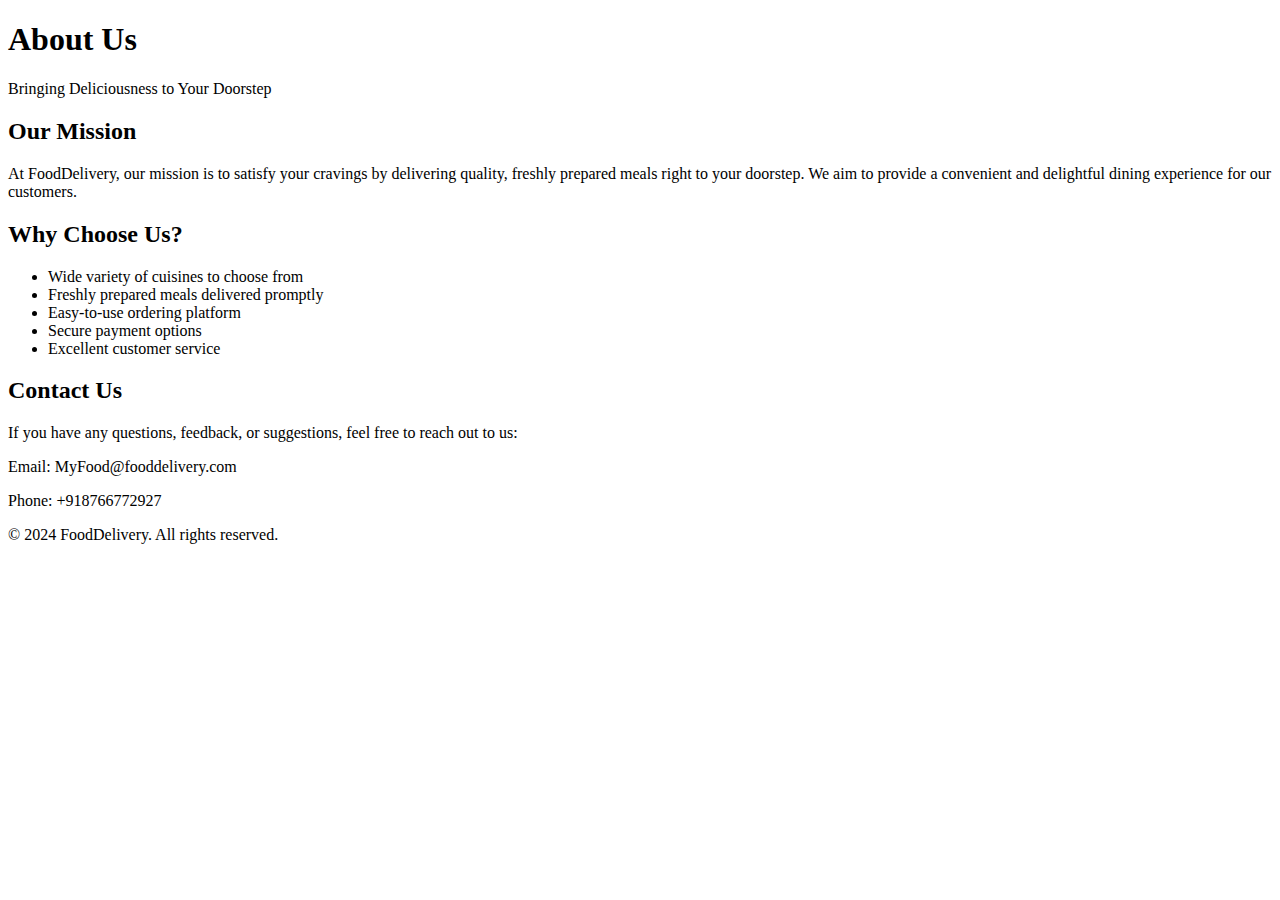
<file: src/main/resources/templates/about.html>
<!DOCTYPE html>
<html lang="en" xmlns:th="http://www.thymeleaf.org">
<head>
<meta charset="UTF-8">
<link rel="stylesheet" href="" th:href="@{/about.css}"/>
<title>About us</title>
</head>
<body>

<!DOCTYPE html>
<html lang="en">
<head>
    <meta charset="UTF-8">
    <meta name="viewport" content="width=device-width, initial-scale=1.0">
    <title>About Us - Food Delivery</title>
</head>
<body>
    <header>
        <h1>About Us</h1>
        <p>Bringing Deliciousness to Your Doorstep</p>
    </header>
    
    <main>
        <section class="about-section">
            <h2>Our Mission</h2>
            <p>At FoodDelivery, our mission is to satisfy your cravings by delivering quality, freshly prepared meals right to your doorstep. We aim to provide a convenient and delightful dining experience for our customers.</p>
        </section>
        
        <section class="about-section">
            <h2>Why Choose Us?</h2>
            <ul>
                <li>Wide variety of cuisines to choose from</li>
                <li>Freshly prepared meals delivered promptly</li>
                <li>Easy-to-use ordering platform</li>
                <li>Secure payment options</li>
                <li>Excellent customer service</li>
            </ul>
        </section>
        
        <section class="about-section">
            <h2>Contact Us</h2>
            <p>If you have any questions, feedback, or suggestions, feel free to reach out to us:</p>
            <p>Email: MyFood@fooddelivery.com</p>
            <p>Phone: +918766772927</p>
        </section>
    </main>
    
    <footer>
        <p>&copy; 2024 FoodDelivery. All rights reserved.</p>
    </footer>
</body>
</html>

</body>
</html>
</file>
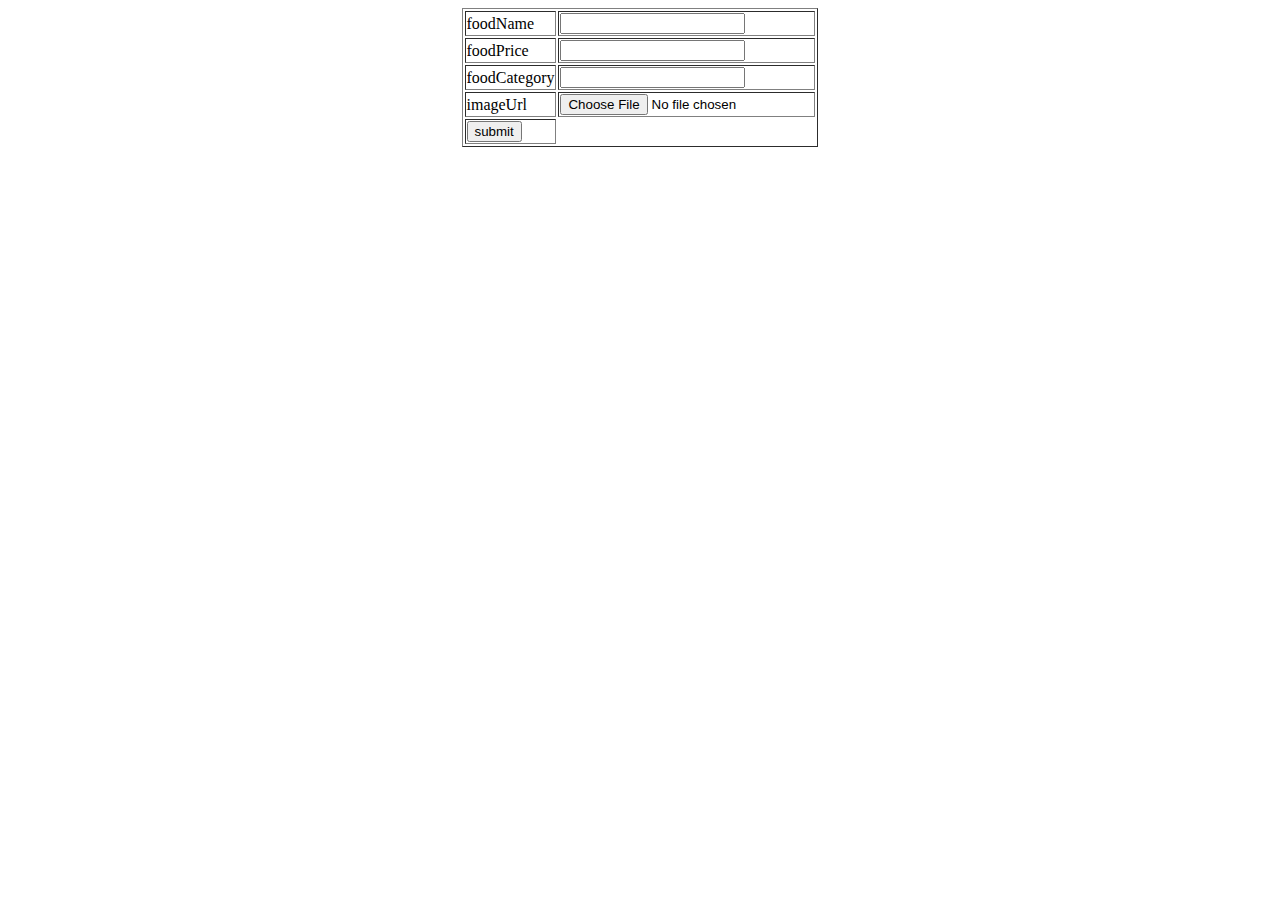
<file: src/main/resources/templates/addProduct.html>
<!DOCTYPE html>
<html lang="en" xmlns:th="http://www.thymeleaf.org">
<head>
<meta charset="ISO-8859-1">
<title>Add Product Here</title>
</head>
<body>
<form method="post" th:action="@{/admins/savestudent}" th:object="${product}">
	<table border="1" align="center">
			
	 <tr>
		<td>foodName</td>
		<td><input type="text" th:field="*{foodName}"></td>
	</tr>
	<tr>
		<td>foodPrice</td>
		<td><input type="text" th:field="*{foodPrice}"></td>
	</tr>
	<tr>
		<td>foodCategory</td>
		<td><input type="text"  th:field=*{foodCategory}></td>
	</tr>
	<tr>
		<td>imageUrl</td>
		<td><input type="file"  th:field="*{imageUrl}" ></td>
	</tr>
	
	<tr>
	<td><input type="submit" value="submit"></td>
	</tr>
			
	</table>
</form>

</body>
</html>
</file>
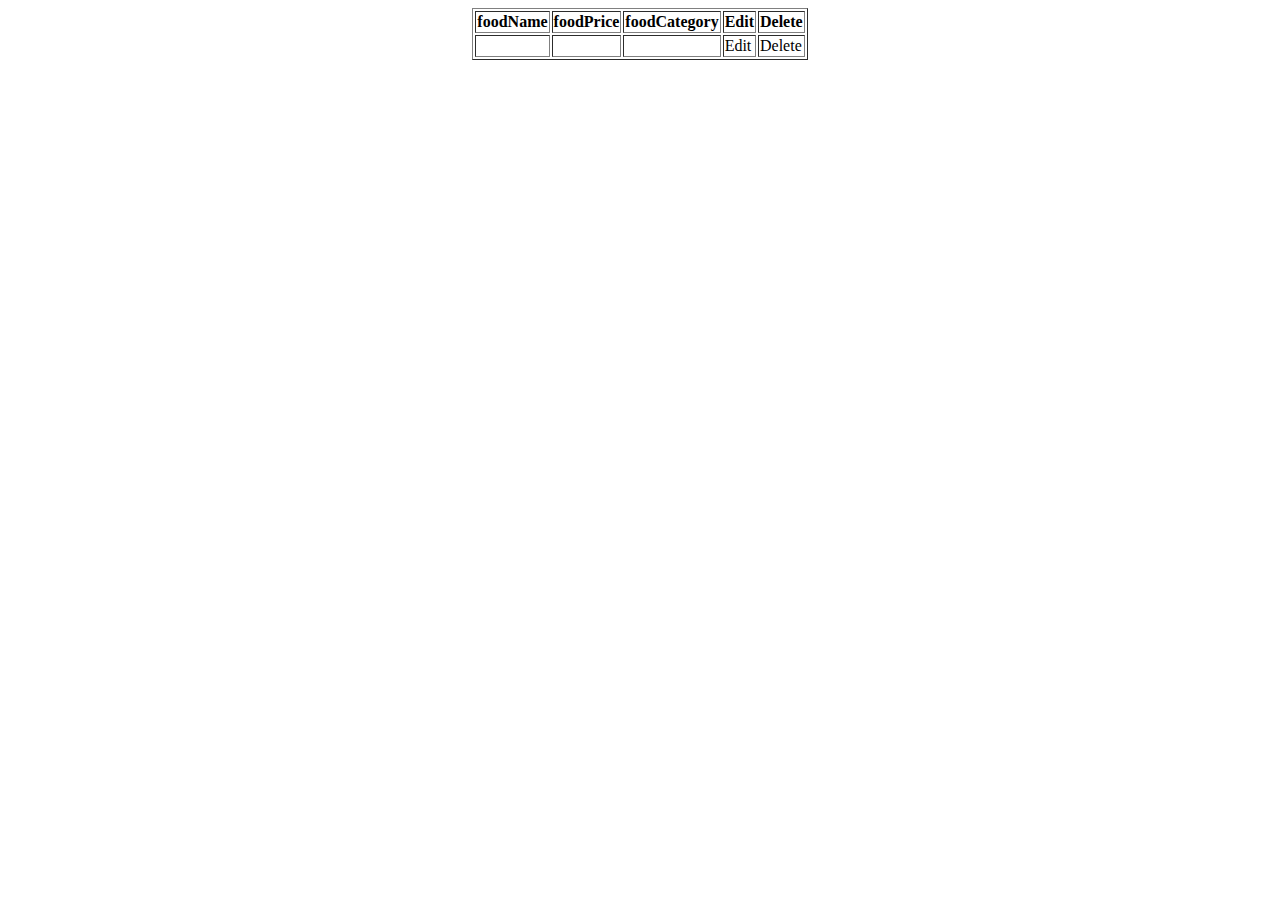
<file: src/main/resources/templates/Admin.html>
<!DOCTYPE html>
<html xmlns:th="http://www.thymeleaf.org">
<head>
<meta charset="ISO-8859-1">
<title>Insert title here</title>
</head>
<body>

<table border="1" align="center">
		<tr>
			<th>foodName</th>
			<th>foodPrice</th>
			<th>foodCategory</th>
			<th>Edit</th>
			<th>Delete</th>
		</tr>
		<tr th:each ="product:${products}">
			<td><a th:text = "${product.foodName}"></a></td>
			<td><a th:text = "${product.foodPrice}"></a></td>
			<td><a th:text = "${product.foodCategory}"></a></td>

		  <td><a th:href = "@{/products/editproduct/{id}(id=${product.id})}">Edit</a></td>
			<td><a th:href = "@{/products/{id}(id=${product.id})}">Delete</a>  
		</tr> 
	</table>
</body>
</html>
</file>
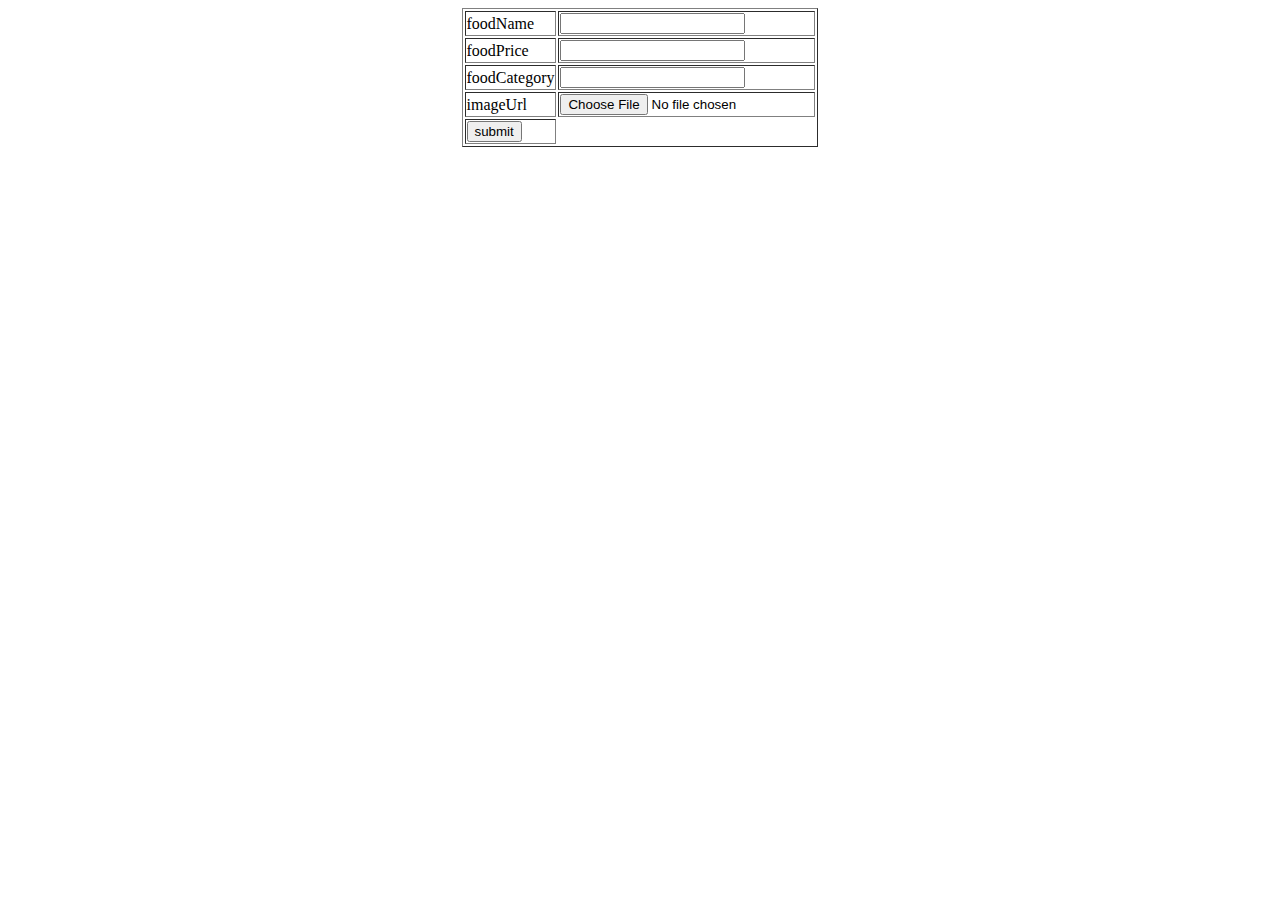
<file: src/main/resources/templates/editproduct.html>
<!DOCTYPE html>
<html xmlns:th="http://www.thymeleaf.org">
<head>
<meta charset="ISO-8859-1">
<title>Insert title here</title>
</head>
<body>
<form method="post" th:action="@{/products/editproduct/__${id}__}" th:object="${product}">
	<table border="1" align="center">
			
	 <tr>
		<td>foodName</td>
		<td><input type="text" th:field="*{foodName}"></td>
	</tr>
	
	<tr>
		<td>foodPrice</td>
		<td><input type="text"  th:field="*{foodPrice}"></td>
	</tr>
	<tr>
		<td>foodCategory</td>
		<td><input type="text"  th:field="*{foodCategory}" ></td>
	</tr>
	<tr>
		<td>imageUrl</td>
		<td><input type="file"  th:field="*{imageUrl}" ></td>
	</tr>
	
	<tr>
	<td><input type="submit" value="submit"></td>
	</tr>
			
	</table>
</form>

</body>
</html>
</file>
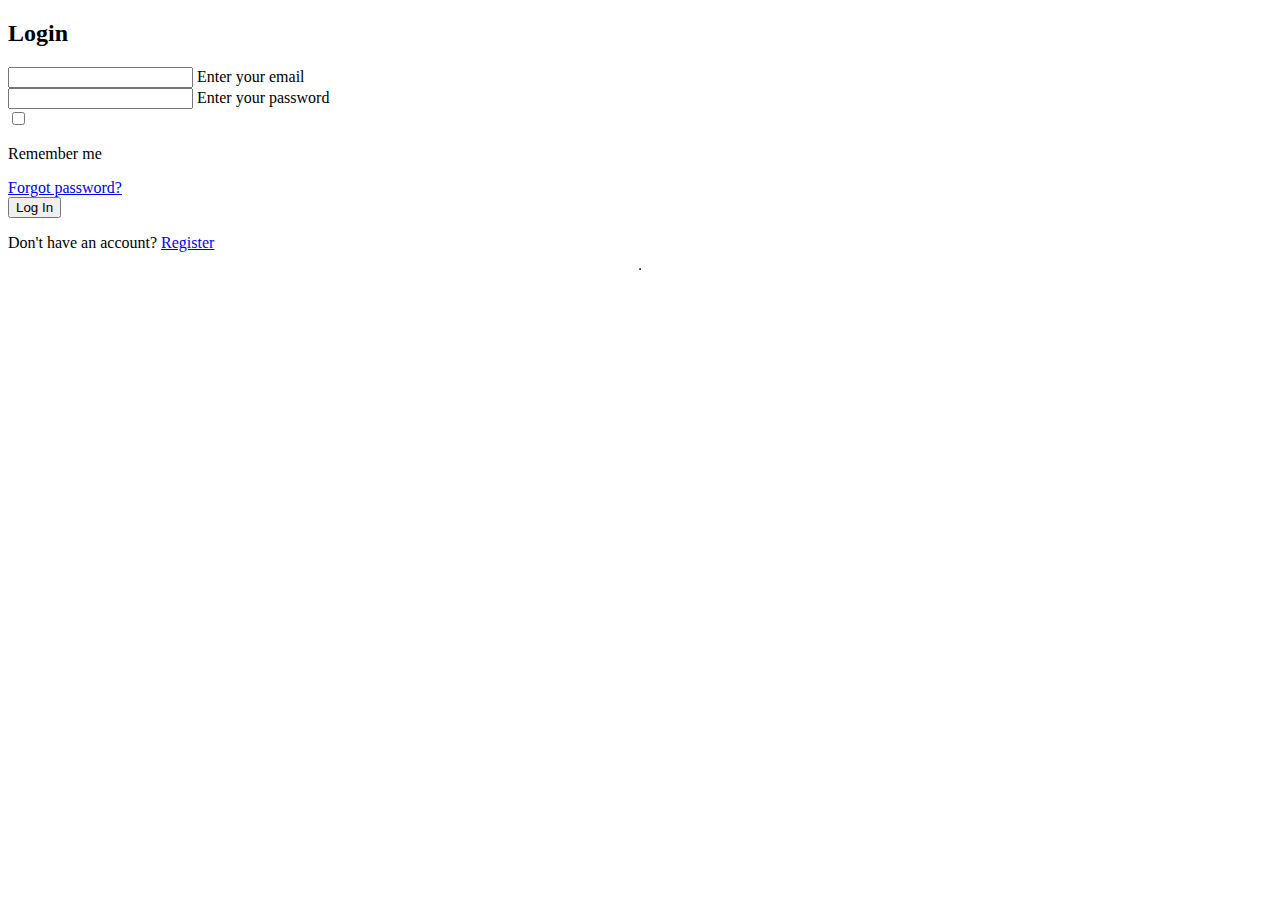
<file: src/main/resources/templates/login.html>
<!DOCTYPE html>
<html lang="en" xmlns:th="http://www.thymeleaf.org">
<head>
<meta charset="ISO-8859-1">
<title>Insert title here</title>
<link rel="stylesheet" href="" th:href="@{/login.css}"/>
<meta charset="UTF-8">
  <meta name="viewport" content="width=device-width, initial-scale=1.0">
  <title>Glassmorphism Login Form | CodingNepal</title>
</head>
<body>
<div class="main">
<table border="1" align="center">
<form method="post" th:action="@{/users/login}" th:object="${user}">
<html>
<head>
</head>
<body>
  <div class="wrapper">
    <form action="#">
      <h2>Login</h2>
        <div class="input-field">
        <input type="text" required th:field="*{email}">
        <label>Enter your email</label>
      </div>
      <div class="input-field">
        <input type="password" required th:field="*{password}">
        <label>Enter your password</label>
      </div>
      <div class="forget">
        <label for="remember">
          <input type="checkbox" id="remember">
          <p>Remember me</p>
        </label>
        <a href="#">Forgot password?</a>
      </div>
      <button type="submit">Log In</button>
      <div class="register">
        <p>Don't have an account? <a href="/users/register">Register</a></p>
      </div>
    </form>
  </div>
</body>
</html>
</div>
</body>
</html>
</file>
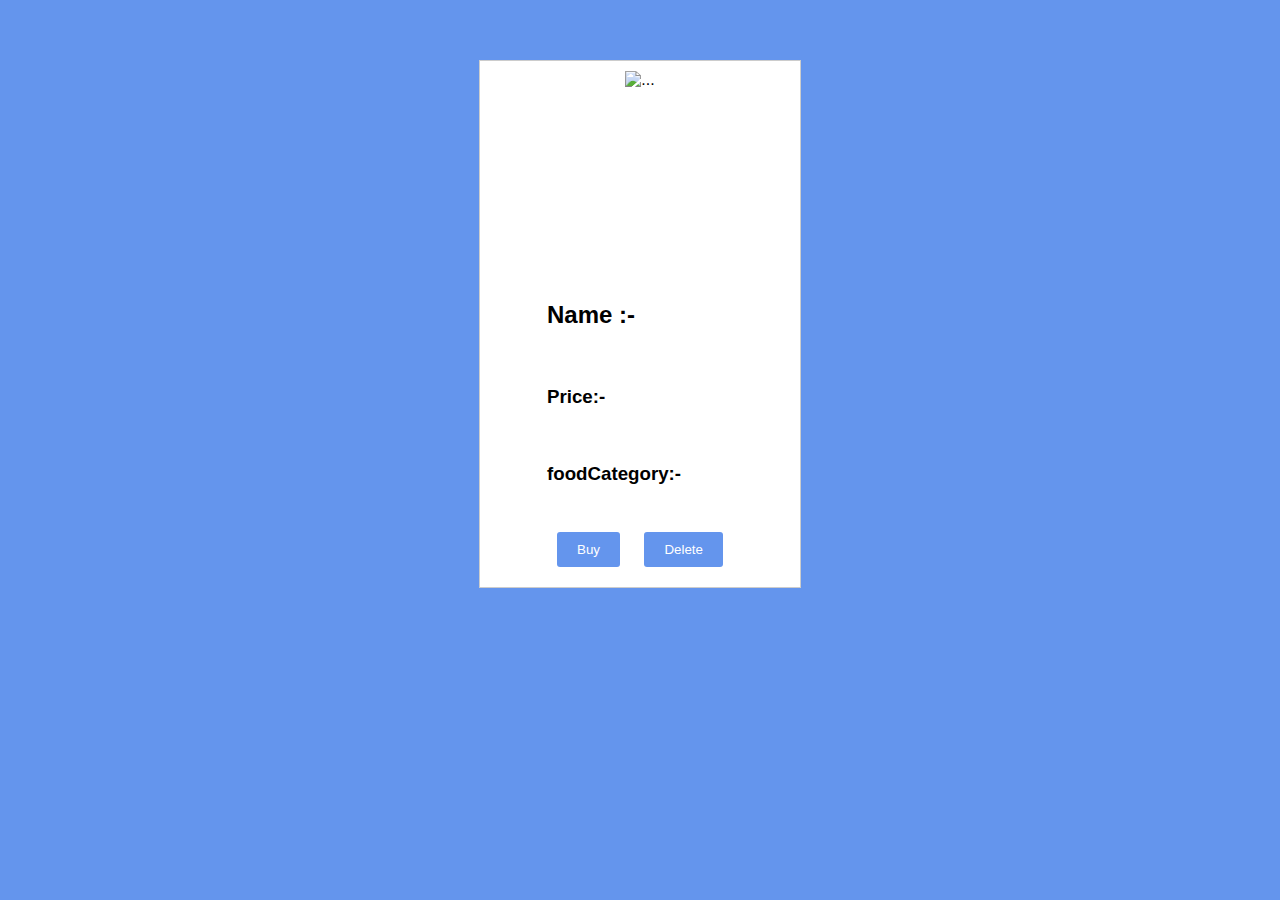
<file: src/main/resources/templates/MyFood.html>
<!DOCTYPE html>
<html xmlns:th="http://www.thymeleaf.org">
<head>
<meta charset="ISO-8859-1">
<link rel="stylesheet" href="" th:href="@{/showproduct.css}"/>
<title>Insert title here</title>
<style type="text/css">
body {
    font-family: sans-serif;
    background-color: cornflowerblue;
}

.container {
    margin: 0px auto 0px auto;
    text-align: center;
}


.product-card {
    background-color: #fff;
    display: flex;
    flex-direction: column;
    align-items: center;
    border: 1px solid #ccc;
    padding: 10px;
    width: 300px;
    margin-left: auto;
    margin-right: auto;
    margin-top: 60px;
}

.product-image {
    width: 100%;
    height: 200px;
    margin-bottom: 10px;
    text-align: center;
}

.product-image img {
    max-width: 100%;
    max-height: 100%;
}

.product-title {
    font-size: 24px;
    margin: 0;
    text-align: center;
}

.product-price {
    font-size: 20px;
    margin: 0;
    text-align: center;
}

.add-to-cart-btn,
.view-btn {
    background-color: cornflowerblue;
    color: #fff;
    border: none;
    padding: 10px 20px;
    margin: 10px;
    cursor: pointer;
    border-radius: 3px;
    transition: all 0.25s ease;
}

.add-to-cart-btn:hover,
.view-btn:hover { 
    opacity: 0.8;
}
</style>
</head>
<body>
    <section class="product" th:each ="product:${products}">
  <div class="product-card">
    <div class="product-image">
      <img alt="..." th:src="@{'/img/' + ${product.imageUrl}}" >
    </div>
    <div class="product-details">
   			    <h2>Name :- <a th:text = "${product.foodName}"></a></h2><br>
                <h3>Price:- <a th:text = "${product.foodPrice}"></a></h3><br>
                <h3>foodCategory:- <a th:text = "${product.foodCategory}"></a></h3><br>
                <button class="view-btn">Buy</button>
                 <button class="view-btn"><a th:href = "@{/users/{id}(id=${product.id})}">Delete</a></button>
              <!--  <a th:href="@{/products/mylist/{id}(id=${product.id})}"> <button class="add-to-cart-btn" >Add to Cart</button></a>
      			<button class="view-btn">View</button> -->
    </div>
  </div>
    </section>
</body>
</html>
</file>
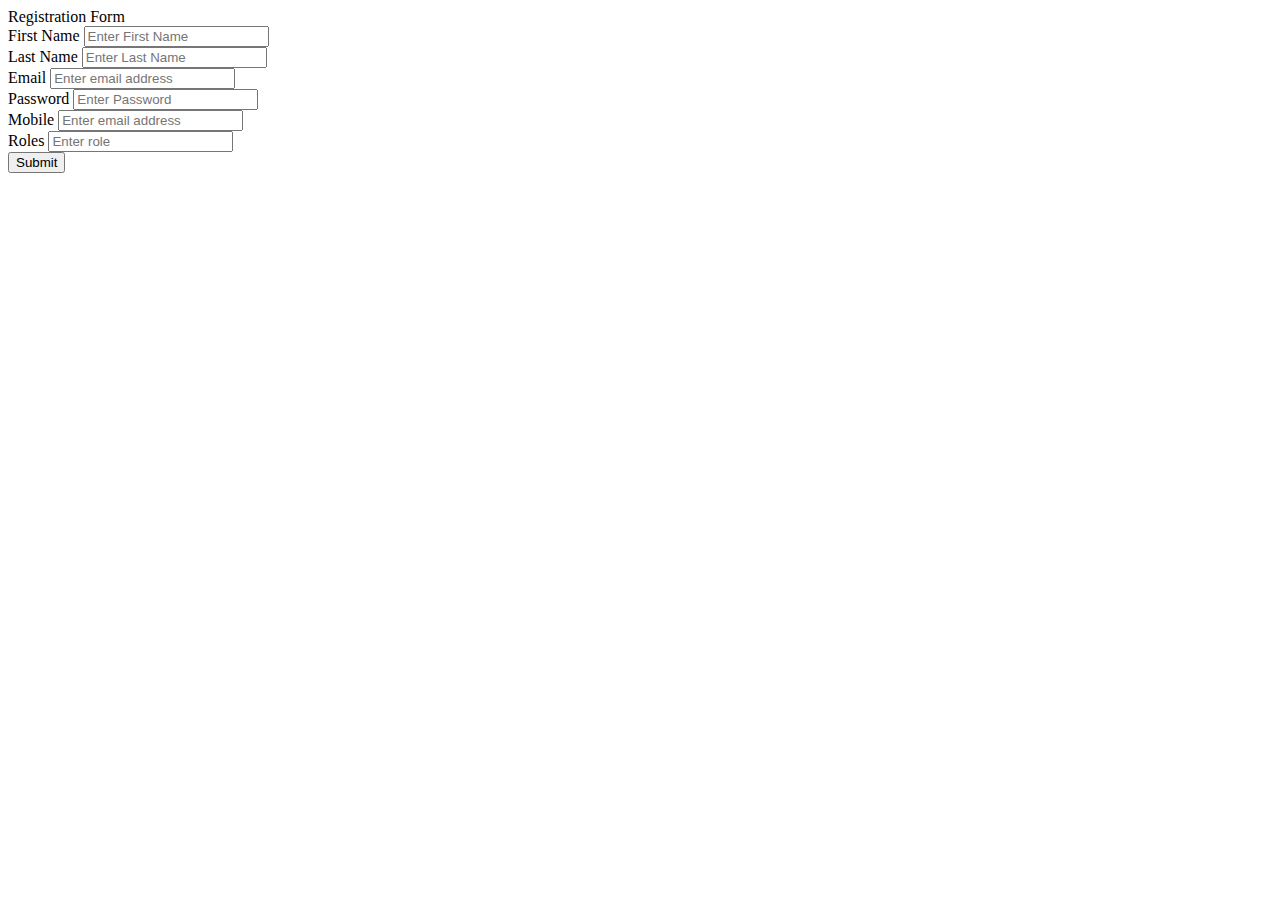
<file: src/main/resources/templates/register.html>
<!DOCTYPE html>
<html xmlns:th="http://www.thymeleaf.org">
<head>
<meta charset="ISO-8859-1">
<title>Register Page</title>
<link rel="stylesheet" href="" th:href="@{/Register.css}"/>
<meta charset="UTF-8" />
    <meta name="viewport" content="width=device-width, initial-scale=1.0" />
    <meta http-equiv="X-UA-Compatible" content="ie=edge" />
</head>
<body>
    <section class="container">
      <header>Registration Form</header>
      <form method="post" th:action="@{/users/register}" th:object="${user}" class="form">
        <div class="input-box">
          <label>First Name</label>
          <input type="text" th:field="*{firstname}" placeholder="Enter First Name" required  />
        </div>

        <div class="input-box">
          <label>Last Name</label>
          <input type="text" th:field="*{lastname}" placeholder="Enter Last Name" required />
        </div>
        
         <div class="input-box">
          <label>Email</label>
          <input type="text" th:field="*{email}" placeholder="Enter email address" required />
        </div>
        
         <div class="input-box">
          <label>Password</label>
          <input type="text"  th:field="*{password}" placeholder="Enter Password" required />
        </div>
        
         <div class="input-box">
          <label>Mobile</label>
          <input type="text" th:field="*{mobile}" placeholder="Enter email address" required />
        </div>
         <div class="input-box">
          <label>Roles</label>
          <input type="text"  th:field="*{roles}" placeholder="Enter role" required />
        </div>
        <button type="submit" value="submit">Submit</button>
      </form>
    </section>
</html>

</body>
</html>
</file>
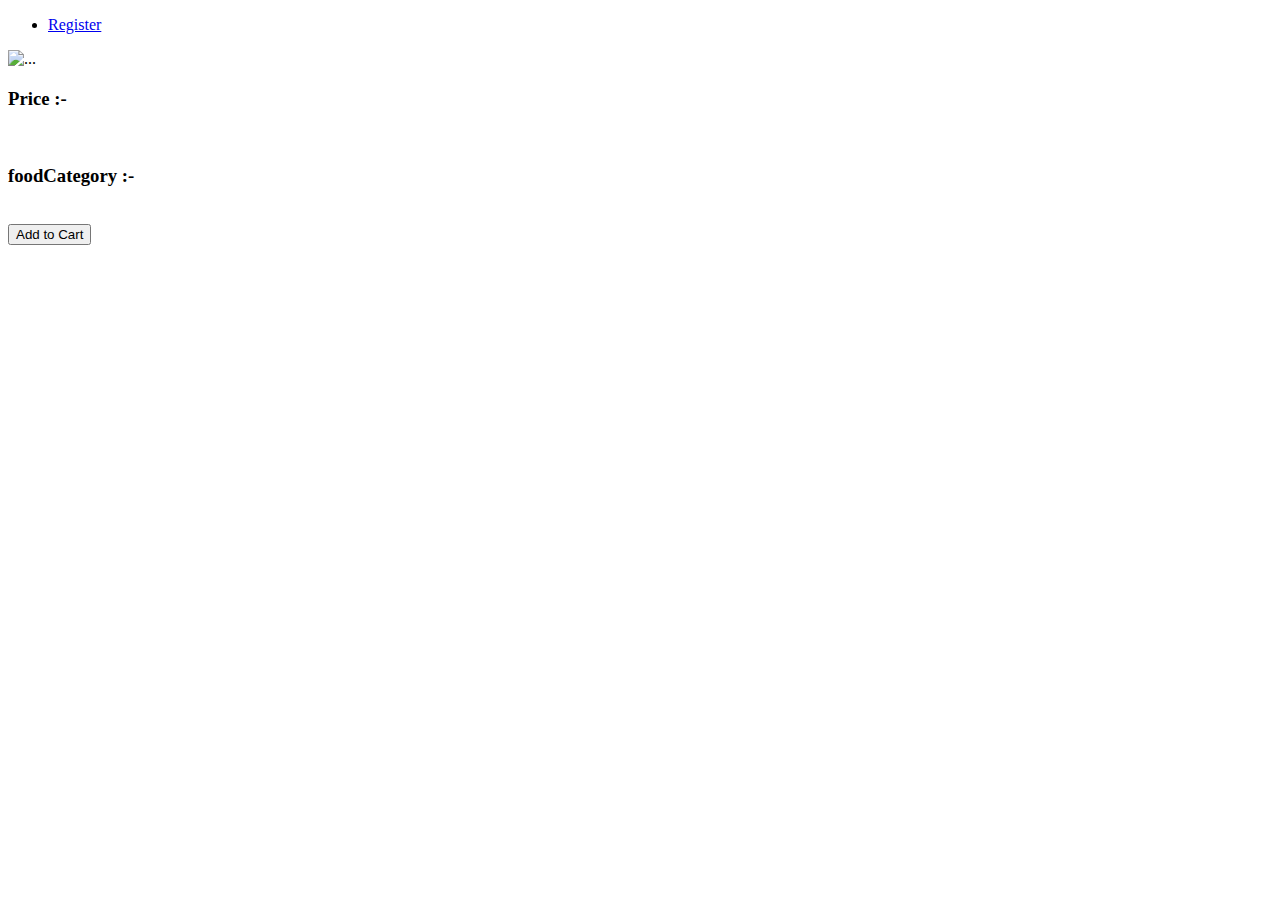
<file: src/main/resources/templates/showproduct.html>
<!DOCTYPE html>
<html xmlns:th="http://www.thymeleaf.org">
<head>
<meta charset="ISO-8859-1">
<link rel="stylesheet" href="" th:href="@{/showproduct.css}" />
<title>Products</title>

</head>
<body>
	<nav>
		<label class="logo">
			<ul>
				<li><a class="nav-link" href="/users/register">Register</a></li>
				<a href="/products/sho"><i class="fas fa-shopping-cart"></i></a>
			</ul>
		</label>
	</nav>


	<section class="product" th:each="product:${products}">
		<div class="container">
			<div class="card">
				<img alt="..." th:src="@{'/img/' + ${product.imageUrl}}">
				<h2>
					<a th:text="${product.foodName}"></a>
				</h2>
				<h3>
					Price :- <a th:text="${product.foodPrice}"></a>
				</h3>
				<br>
				<h3>
					foodCategory :- <a th:text="${product.foodCategory}"></a>
				</h3>
				<br> <a th:href="@{/products/mylist/{id}(id=${product.id})}">
					<button class="add-to-cart-btn">Add to Cart</button>
				</a>
			</div>
		</div>

	</section>

</body>
</html>
</file>
